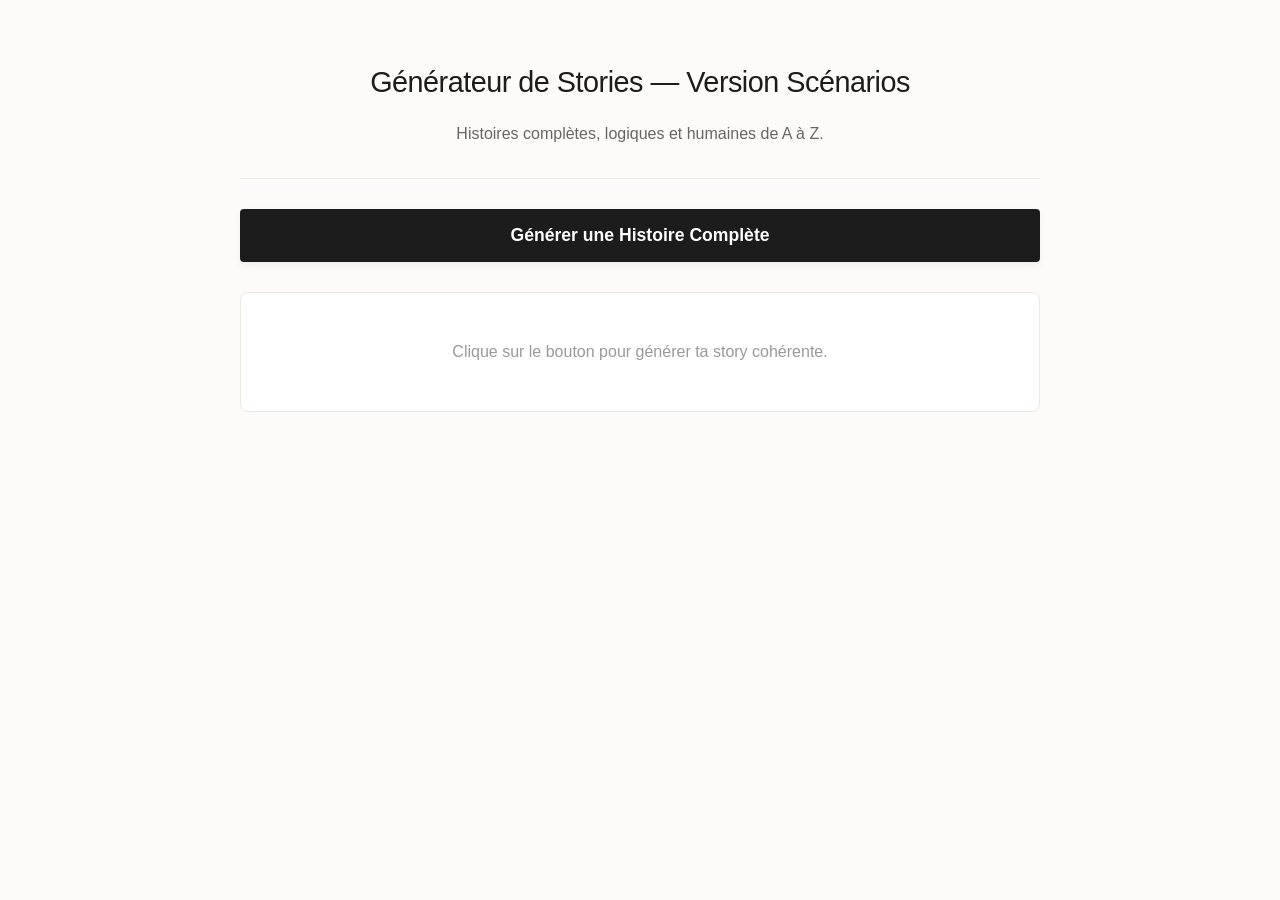
<file: index.html>
<!DOCTYPE html>
<html lang="fr">
<head>
    <meta charset="UTF-8">
    <meta name="viewport" content="width=device-width, initial-scale=1.0">
    <title>Générateur de Stories - Moteur de Scénarios Cohérents</title>
    <style>
        :root {
            --bg-color: #fcfbfa;
            --text-color: #1c1c1c;
            --accent-color: #b5835a;
            --card-bg: #ffffff;
            --border-color: #edeae4;
        }
        body {
            font-family: -apple-system, BlinkMacSystemFont, "Segoe UI", Roboto, sans-serif;
            background-color: var(--bg-color);
            color: var(--text-color);
            line-height: 1.6;
            margin: 0;
            padding: 20px;
        }
        .container {
            max-width: 800px;
            margin: 0 auto;
            padding: 20px;
        }
        header {
            text-align: center;
            margin-bottom: 30px;
            border-bottom: 1px solid var(--border-color);
            padding-bottom: 15px;
        }
        h1 {
            font-weight: 500;
            font-size: 1.8rem;
            letter-spacing: -0.5px;
            margin-bottom: 5px;
        }
        .controls {
            display: flex;
            justify-content: center;
            margin-bottom: 30px;
        }
        button {
            background-color: var(--text-color);
            color: #fff;
            border: none;
            padding: 16px 32px;
            border-radius: 4px;
            cursor: pointer;
            font-size: 1.1rem;
            font-weight: 600;
            width: 100%;
            box-shadow: 0 4px 10px rgba(0,0,0,0.05);
            transition: background-color 0.2s;
        }
        button:hover {
            background-color: #333;
        }
        .story-container {
            background-color: var(--card-bg);
            border: 1px solid var(--border-color);
            border-radius: 8px;
            padding: 30px;
            margin-bottom: 20px;
        }
        .slide {
            margin-bottom: 25px;
            padding-bottom: 15px;
            border-bottom: 1px solid #f5f2eb;
        }
        .slide:last-child {
            border-bottom: none;
            margin-bottom: 0;
            padding-bottom: 0;
        }
        .slide-number {
            font-size: 0.8rem;
            text-transform: uppercase;
            letter-spacing: 1px;
            color: var(--accent-color);
            font-weight: 700;
            display: block;
            margin-bottom: 5px;
        }
        .slide-content {
            font-size: 1.2rem;
            white-space: pre-line;
        }
        .theme-tag {
            display: inline-block;
            background-color: #f5f2eb;
            color: #555;
            padding: 4px 10px;
            border-radius: 4px;
            font-size: 0.8rem;
            font-weight: 600;
            margin-bottom: 15px;
        }
    </style>
</head>
<body>

<div class="container">
    <header>
        <h1>Générateur de Stories — Version Scénarios</h1>
        <p style="color: #666; text-align: center;">Histoires complètes, logiques et humaines de A à Z.</p>
    </header>

    <div class="controls">
        <button onclick="generateStory()">Générer une Histoire Complète</button>
    </div>

    <div id="storyOutput" class="story-container">
        <p style="text-align: center; color: #999;">Clique sur le bouton pour générer ta story cohérente.</p>
    </div>
</div>

<script>
    // BIBLE DES SCÉNARIOS COHÉRENTS
    const baseHistoires = [
        {
            theme: "L'ANGOISSE DES COURSES (Cible : Fins de mois difficiles)",
            slides: [
                ["Je sors tout juste des courses. J'ai pris ce qui me faisait envie sans faire de calculs mentaux.", "Je savoure. C'est tout bête, mais c'est précieux."],
                ["Parce que je sais ce que c'est de regarder son compte avec la boule au ventre en passant à la caisse.\n\nAvant, je finissais mes mois dans le rouge. Maintenant, je respire enfin librement.", "Tu penses peut-être que ce n'est pas pour toi. Que c'est réservé aux autres."],
                ["Une de mes clientes m'a dit hier qu'elle respirait enfin elle aussi.\n\nÉcris-moi 'BULLE' en DM pour échanger sur ta situation.", "Tape 'INFOS' et on regarde ça ensemble."]
            ]
        },
        {
            theme: "LE RÉVEIL SANS ALARME (Cible : Salariée épuisée)",
            slides: [
                ["Ce matin, pas de réveil qui hurle. Juste mes yeux qui s'ouvrent quand ils en ont envie.", "Le silence du petit matin. Avant que tout le monde ne se réveille."],
                ["Avant, je subissais mes journées et je stressais dès le dimanche soir. Maintenant, le lundi est un jour comme un autre.", "Tu te dis sûrement que tu n'as pas l'énergie pour lancer un projet à côté de ton CDI."],
                ["C'est le déclic qu'a eu Sophie le mois dernier. Regarde son retour.\n\nDis-moi 'DÉCLIC' en DM pour qu'on en discute.", "Envoie 'PRÊTE' et je t'explique les étapes."]
            ]
        },
        {
            theme: "LES ÉCLATS DE RIRE (Cible : Maman au foyer)",
            slides: [
                ["Mes enfants rigolent aux éclats dans la pièce d'à côté. Je savoure chaque éclat de voix.", "Être là pour eux. C'est devenu ma priorité absolue."],
                ["Avant, je passais à côté de mes enfants pour enrichir un patron. Maintenant, je travaille à leurs côtés.", "Tu as peur de ne pas avoir assez de temps dans tes journées de maman. Je comprends."],
                ["C'est accessible à n'importe quelle maman motivée. Regarde le message de Julie.\n\nEnvoie 'MAMAN' en DM et on en parle.", "Dis-moi 'PRÊTE' en message privé."]
            ]
        },
        {
            theme: "LA BALADE À 14H (Cible : Besoin de reconversion)",
            slides: [
                ["Je marche à bon rythme. Mon corps bouge. Et ma tête se vide enfin.", "Prendre l'air en plein milieu de l'après-midi. C'est ça le luxe."],
                ["Avant, je devais demander la permission pour m'absenter. Maintenant, je suis ma seule boss.", "Tu te dis que tu n'as aucun talent particulier à monétiser. C'est faux."],
                ["C'est exactement ce que mes élèves appliquent. Et ça marche.\n\nEnvoie-moi 'GO' et on en parle simplement.", "Tape 'ENSEMBLE' et voyons ce qu'on peut faire."]
            ]
        },
        {
            theme: "LE MESSAGE DE LA CLIENTE (Cible : Peur d'échouer)",
            slides: [
                ["Je viens de lire le message d'une cliente. Elle me remercie d'avoir changé son quotidien.", "Ça me touche tellement à chaque fois."],
                ["Avant, le mot 'vendre' me terrifiait. Maintenant, c'est juste aider des personnes qui en ont besoin.", "Tu as peur de te lancer pour rien. De perdre ton temps et d'échouer."],
                ["Mais la méthode est là, il ne manque plus que toi.\n\nEnvoie 'ACTION' et je t'envoie la vidéo explicative.", "Écris-moi 'VRAI' et je t'explique le principe."]
            ]
        }
    ];

    function generateStory() {
        // 1. Choix d'un scénario complet au hasard
        const histoire = baseHistoires[Math.floor(Math.random() * baseHistoires.length)];
        
        // 2. Pour chaque slide de ce scénario, on pioche une variante au hasard
        const s1 = histoire.slides[0][Math.floor(Math.random() * histoire.slides[0].length)];
        const s2 = histoire.slides[1][Math.floor(Math.random() * histoire.slides[1].length)];
        const s3 = histoire.slides[2][Math.floor(Math.random() * histoire.slides[2].length)];

        const output = `
            <div class="theme-tag">Thématique : ${histoire.theme}</div>
            <div class="slide">
                <span class="slide-number">Slide 1 — L'accroche / Le moment</span>
                <div class="slide-content">${s1}</div>
            </div>
            <div class="slide">
                <span class="slide-number">Slide 2 — Le problème / La charnière</span>
                <div class="slide-content">${s2}</div>
            </div>
            <div class="slide">
                <span class="slide-number">Slide 3 — La preuve / L'action</span>
                <div class="slide-content">${s3}</div>
            </div>
        `;

        document.getElementById('storyOutput').innerHTML = output;
    }
</script>

</body>
</html>
</file>
